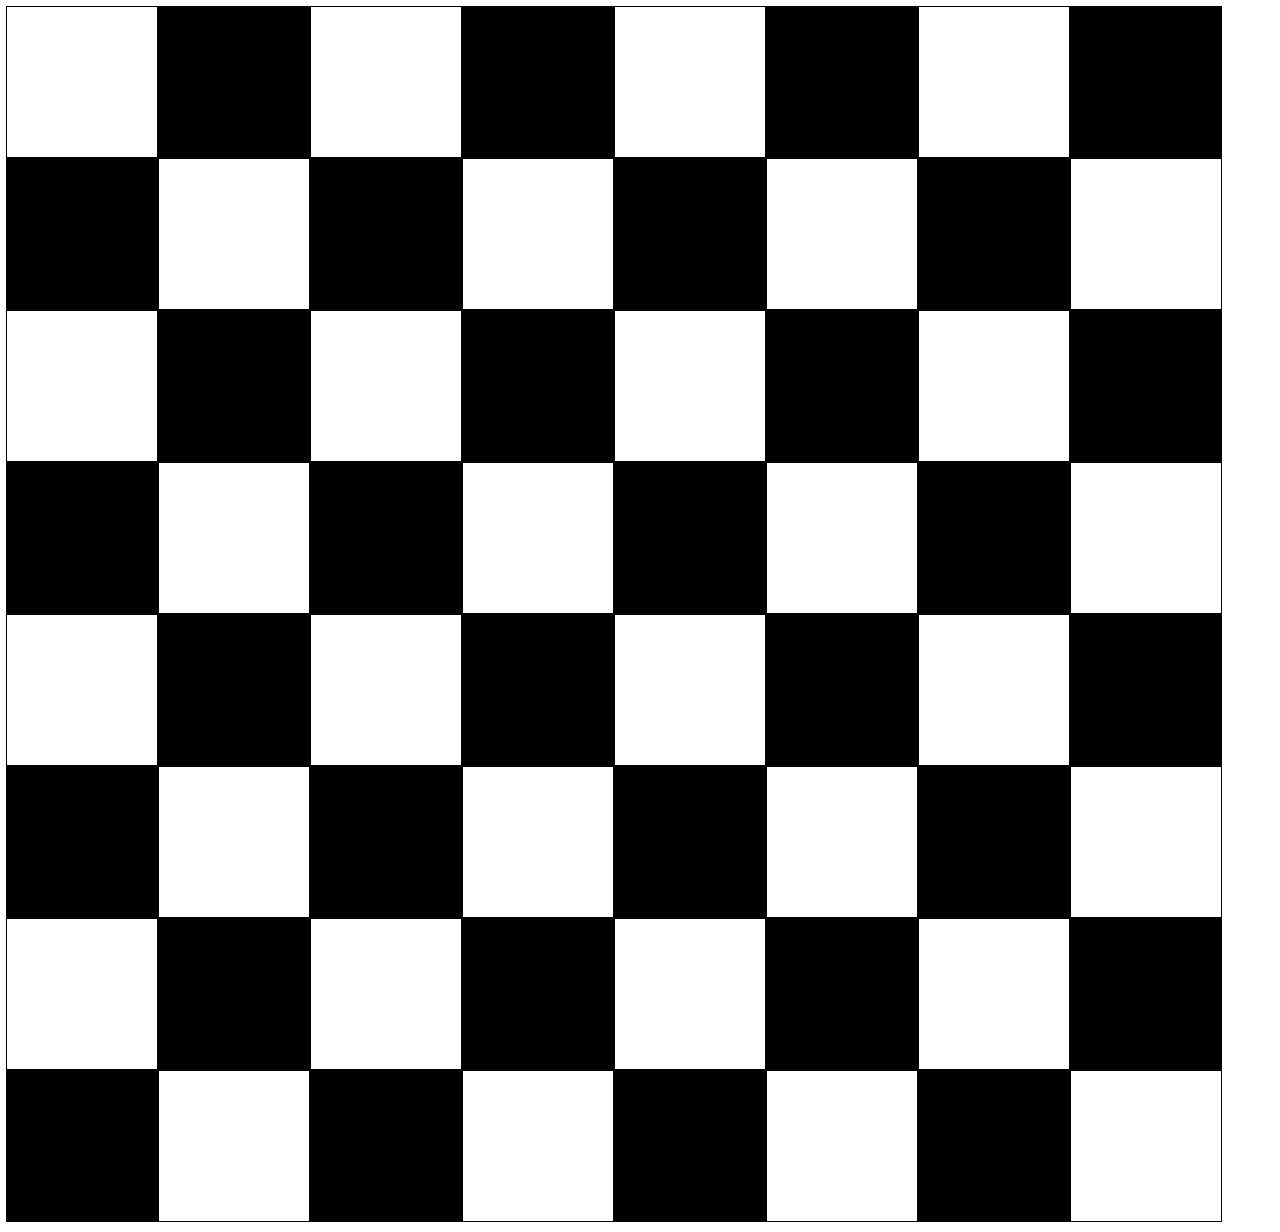
<file: GuidedInq/Easy/index.html>
<!DOCTYPE html>
<html lang="en">
<head>
    <meta charset="UTF-8">
    <meta http-equiv="X-UA-Compatible" content="IE=edge">
    <meta name="viewport" content="width= , initial-scale=1.0">
    <title>Document</title>
    <link rel="stylesheet" href="style.css">

</head>
<body>
 <div>
     <div class="box"></div>
     <div class="box black"></div>
     <div class="box"></div>
     <div class="box black"></div>
     <div class="box"></div>
     <div class="box black"></div>
     <div class="box"></div>
     <div class="box black"></div>
    </div>
  <div>
         <div class="box black"></div>
         <div class="box"></div>
         <div class="box black"></div>
         <div class="box"></div>
         <div class="box black"></div>
         <div class="box"></div>
         <div class="box black"></div>
         <div class="box"></div>
  </div>
  <div>
     <div class="box"></div>
     <div class="box black"></div>
     <div class="box"></div>
     <div class="box black"></div>
     <div class="box"></div>
     <div class="box black"></div>
     <div class="box"></div>
     <div class="box black"></div>
  </div>
    <div>
         <div class="box black"></div>
         <div class="box"></div>
         <div class="box black"></div>
         <div class="box"></div>
         <div class="box black"></div>
         <div class="box"></div>
         <div class="box black"></div>
         <div class="box"></div>
   </div>
   <div>
    <div class="box"></div>
    <div class="box black"></div>
    <div class="box"></div>
    <div class="box black"></div>
    <div class="box"></div>
    <div class="box black"></div>
    <div class="box"></div>
    <div class="box black"></div>
    </div>
    
    <div>
      <div class="box black"></div>
      <div class="box"></div>
      <div class="box black"></div>
      <div class="box"></div>
      <div class="box black"></div>
      <div class="box"></div>
      <div class="box black"></div>
      <div class="box"></div>
     </div>

      <div>
        <div class="box"></div>
        <div class="box black"></div>
        <div class="box"></div>
        <div class="box black"></div>
        <div class="box"></div>
        <div class="box black"></div>
        <div class="box"></div>
        <div class="box black"></div>
       </div>

        <div>
          <div class="box black"></div>
          <div class="box"></div>
          <div class="box black"></div>
          <div class="box"></div>
          <div class="box black"></div>
          <div class="box"></div>
          <div class="box black"></div>
          <div class="box"></div>
        </div>
    

</body>
</html>
</file>
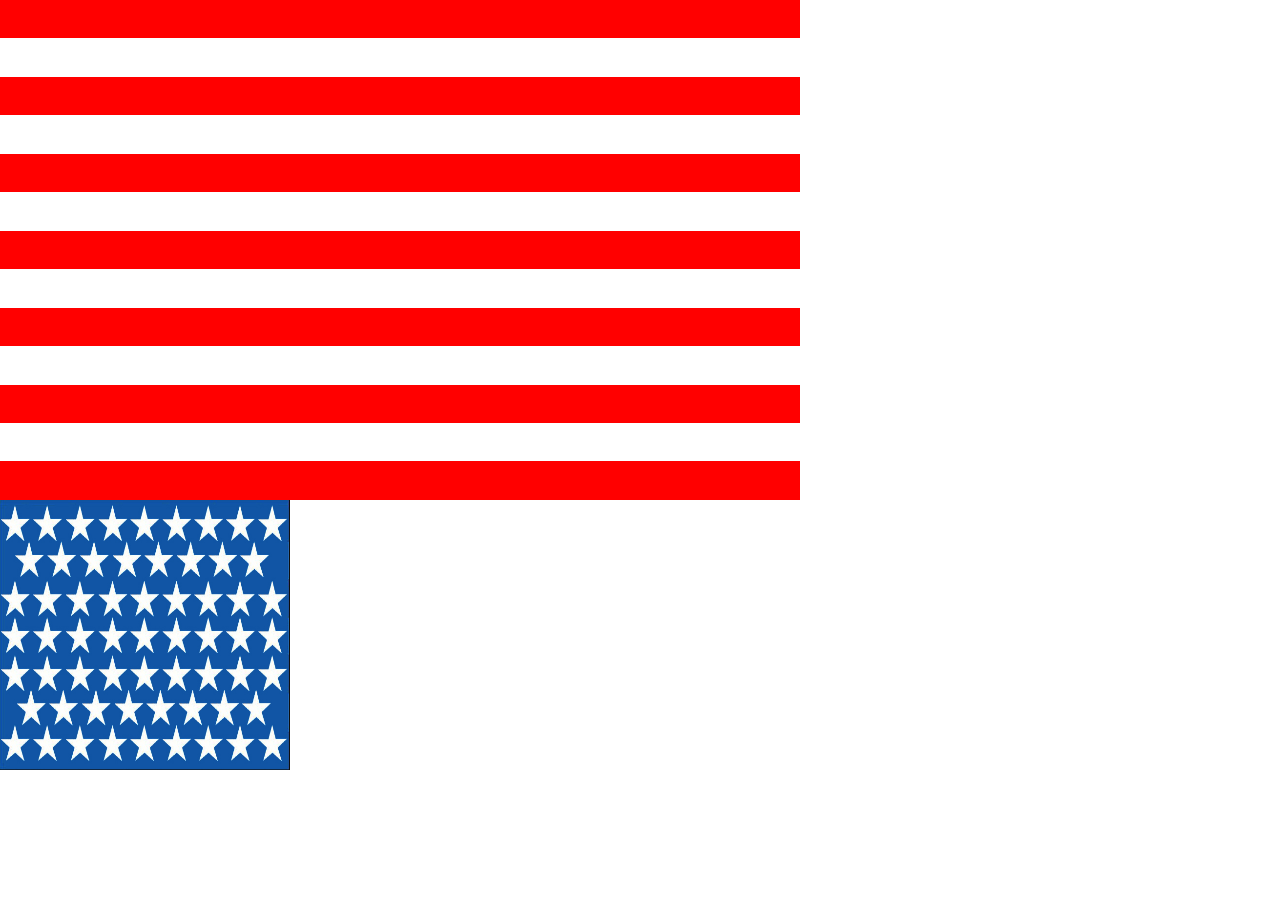
<file: GuidedInq/Medium/index.html>
<!DOCTYPE html>
<html lang="en">
<head>
    <meta charset="UTF-8">
    <meta http-equiv="X-UA-Compatible" content="IE=edge">
    <meta name="viewport" content="width=device-width, initial-scale=1.0">
    <title>Document</title>
    <link rel="stylesheet" href="style.css">
</head>
<body>
    
    <table class="flag">
     <tr><td class="red"></td></tr>
     <tr><td class="white"></td></tr>
     <tr><td class="red"></td></tr>
     <tr><td class="white"></td></tr>
     <tr><td class="red"></td></tr>
     <tr><td class="white"></td></tr>
     <tr><td class="red"></td></tr>
     <tr><td class="white"></td></tr>
     <tr><td class="red"></td></tr>
     <tr><td class="white"></td></tr>
     <tr><td class="red"></td></tr>
     <tr><td class="white"></td></tr>
     <tr><td class="red"></td></tr>
   </table>
 
    <img src="images/stars.png" width="290px" height="270px">
</body>
</html>
</file>
<file: GuidedInq/Easy/style.css>
.box{
    width: 150px;
    height: 150px;
    border: 1px solid black;
    display: inline-block;
    margin: -2px;

}
.black{
    background-color: black;
    color: white;
}
</file>
<file: GuidedInq/Medium/style.css>
html,
*{
margin:0;
padding:0;

}

    


.flag{
    margin: 0%;
    height: 500px;
    width: 800px;
    border-collapse: collapse;
}

.red{
    background-color: red;
    position: relative;
}

.white{
    background-color: white;
    position: relative;
}

.img{
    position:absolute;
    margin-top: 100px;
    flex-wrap: wrap;
}
</file>
